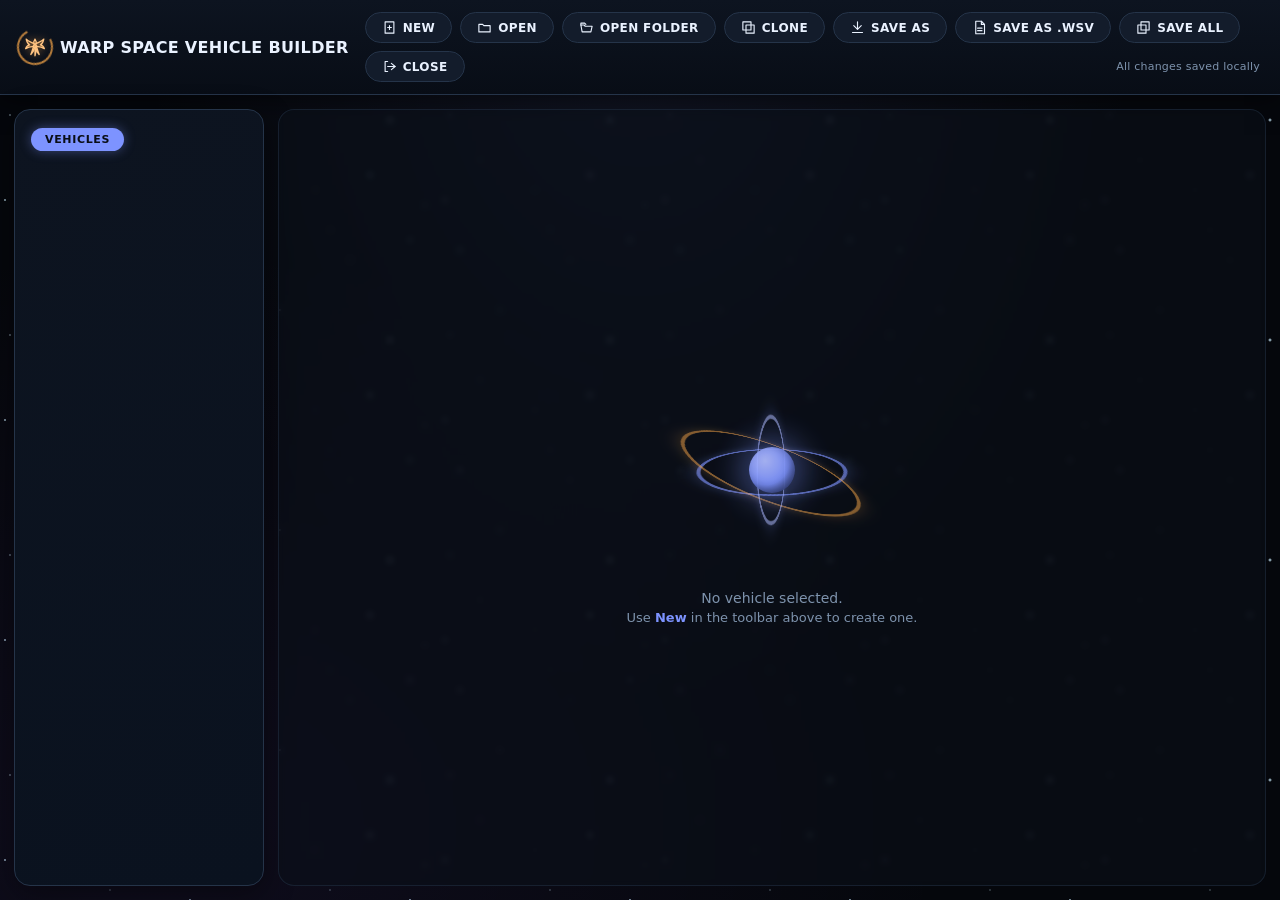
<file: index.html>
<!DOCTYPE html>
<meta charset="utf-8">
<title>Warp Space Vehicle Builder</title>
<meta http-equiv="refresh" content="0; url=WSVB.html">
<link rel="canonical" href="WSVB.html">
<p>Redirecting to <a href="WSVB.html">WSVB.html</a>…</p>
</file>
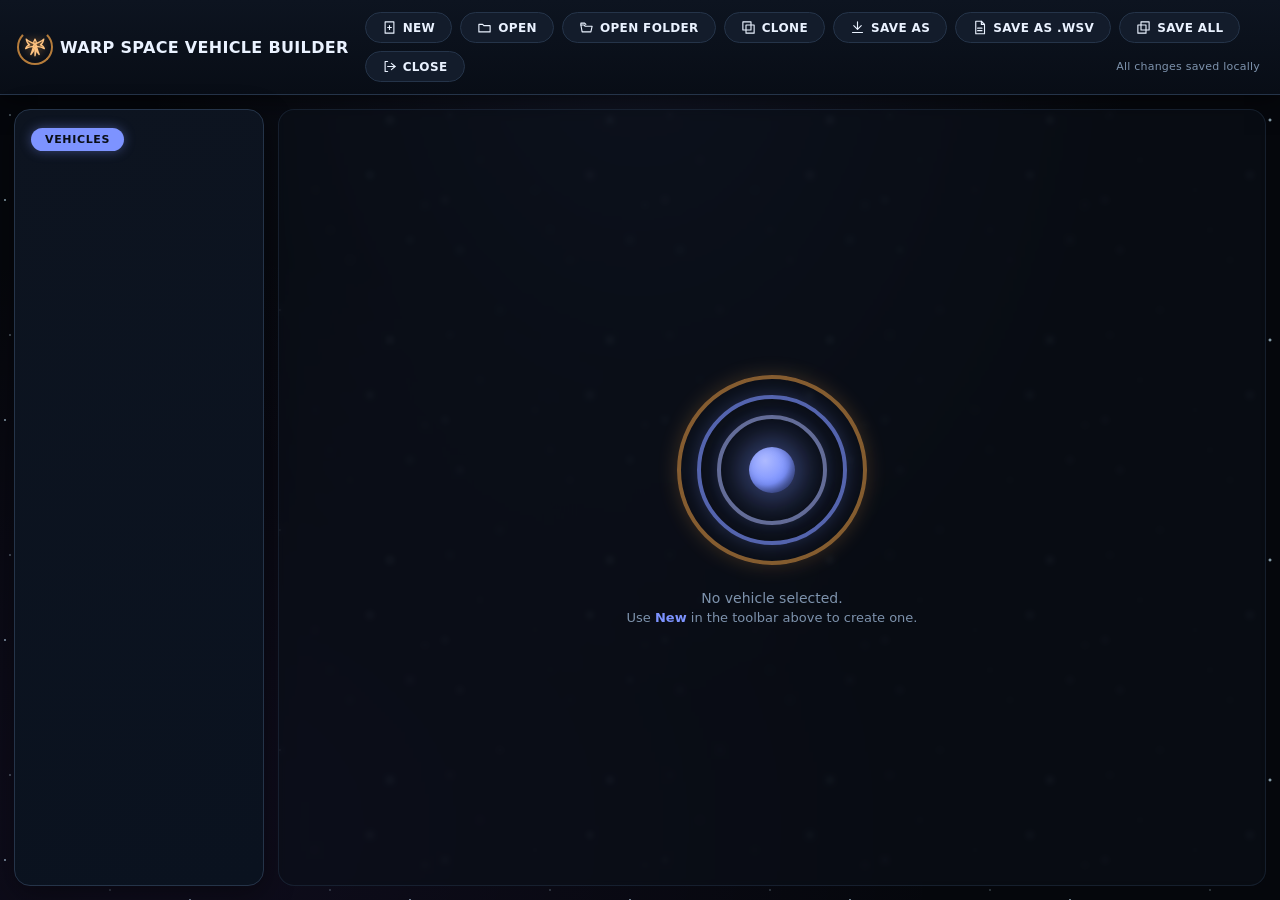
<file: WSVB.html>
<!DOCTYPE html>
<html lang="en">
<head>
<meta charset="UTF-8">
<meta name="viewport" content="width=device-width, initial-scale=1.0">
<title>WSVB - Warp Space Vehicle Builder</title>
<link rel="icon" href="data:image/svg+xml,<svg xmlns=%22http://www.w3.org/2000/svg%22 viewBox=%220 0 100 100%22><text y=%22.9em%22 font-size=%2290%22>&#128640;</text></svg>">
<link rel="stylesheet" href="styles.css?v=20260720a">
</head>
<body>
<div id="app">

  <header class="toolbar">
    <div class="toolbar-title">
      <span class="logo-wrap">
        <span class="logo-ring" aria-hidden="true"></span>
        <svg class="logo-icon" viewBox="0 0 24 24" width="20" height="20" aria-hidden="true">
          <path d="M12 2.5 C10.6 4.5 10.2 6.5 11 8.5 C11.4 9.5 12 10 12 10 C12 10 12.6 9.5 13 8.5 C13.8 6.5 13.4 4.5 12 2.5 Z"/>
          <path d="M11 8 C7.5 6 4 5.5 1.5 2.5 C2 5.5 3 8 5.5 9.5 C3.5 10 1.5 11.5 0.8 14 C3.3 12.5 6 11.5 8.5 11.5 C10 11.5 11 10.5 11 9 Z"/>
          <path d="M13 8 C16.5 6 20 5.5 22.5 2.5 C22 5.5 21 8 18.5 9.5 C20.5 10 22.5 11.5 23.2 14 C20.7 12.5 18 11.5 15.5 11.5 C14 11.5 13 10.5 13 9 Z"/>
          <path d="M10.5 10.5 C9.5 14 8.5 17.5 7 21 C9 19 10.5 16.5 11.5 13.5 Z"/>
          <path d="M12 11 C12 15 12 18.5 12 22.5 C13 19.5 13.3 16 13 12 Z"/>
          <path d="M13.5 10.5 C14.5 14 15.5 17.5 17 21 C15 19 13.5 16.5 12.5 13.5 Z"/>
        </svg>
      </span>
      Warp Space Vehicle Builder
    </div>
    <div class="toolbar-actions">
      <button id="btnNew" title="New Vehicle">
        <svg class="icon" viewBox="0 0 24 24" aria-hidden="true"><rect x="5" y="3" width="14" height="18"/><line x1="12" y1="9" x2="12" y2="15"/><line x1="9" y1="12" x2="15" y2="12"/></svg>
        New
      </button>
      <button id="btnOpen" title="Open .json vehicle files, or legacy .wsv files from the old desktop app">
        <svg class="icon" viewBox="0 0 24 24" aria-hidden="true"><path d="M3 7 L9 7 L11 9 L21 9 L21 19 L3 19 Z"/></svg>
        Open
      </button>
      <input type="file" id="fileOpenInput" multiple hidden>
      <button id="btnOpenFolder" title="Import every .wsv/.json vehicle file in a folder (and its subfolders) at once">
        <svg class="icon" viewBox="0 0 24 24" aria-hidden="true"><path d="M3 8 L8 8 L10 10 L21 10 L19 19 L5 19 Z"/><path d="M3 8 L3 5 L9 5 L11 7"/></svg>
        Open Folder
      </button>
      <input type="file" id="folderOpenInput" webkitdirectory directory multiple hidden>
      <button id="btnClone" title="Clone selected vehicle">
        <svg class="icon" viewBox="0 0 24 24" aria-hidden="true"><rect x="3" y="3" width="13" height="13"/><rect x="8" y="8" width="13" height="13"/></svg>
        Clone
      </button>
      <button id="btnSaveAs" title="Download selected vehicle as .json">
        <svg class="icon" viewBox="0 0 24 24" aria-hidden="true"><line x1="12" y1="3" x2="12" y2="14"/><polyline points="6,9 12,15 18,9"/><line x1="4" y1="20" x2="20" y2="20"/></svg>
        Save As
      </button>
      <button id="btnSaveAsWsv" title="Download selected vehicle as a legacy .wsv file, compatible with the original desktop app">
        <svg class="icon" viewBox="0 0 24 24" aria-hidden="true"><path d="M6 2 L15 2 L20 7 L20 22 L6 22 Z"/><polyline points="15,2 15,7 20,7"/><line x1="9" y1="13" x2="16" y2="13"/><line x1="9" y1="17" x2="16" y2="17"/></svg>
        Save As .wsv
      </button>
      <button id="btnSaveAll" title="Download all vehicles as .json files">
        <svg class="icon" viewBox="0 0 24 24" aria-hidden="true"><rect x="3" y="8" width="13" height="13"/><rect x="8" y="3" width="13" height="13"/></svg>
        Save All
      </button>
      <button id="btnClose" title="Close selected vehicle (keeps it in autosave until removed)">
        <svg class="icon" viewBox="0 0 24 24" aria-hidden="true"><path d="M9 4 L5 4 L5 20 L9 20"/><line x1="21" y1="12" x2="9" y2="12"/><polyline points="15,7 21,12 15,17"/></svg>
        Close
      </button>
      <span class="toolbar-spacer"></span>
      <span id="autosaveStatus" class="autosave-status">All changes saved locally</span>
    </div>
  </header>

  <div class="main-layout">

    <aside class="sidebar">
      <h2>Vehicles</h2>
      <ul id="vehicleList" class="vehicle-list"></ul>
    </aside>

    <section class="editor" id="editorSection">
      <div id="emptyState" class="empty-state">
        <div class="hologram" aria-hidden="true">
          <div class="holo-ring holo-ring-1"></div>
          <div class="holo-ring holo-ring-2"></div>
          <div class="holo-ring holo-ring-3"></div>
          <div class="holo-core"></div>
        </div>
        <p>No vehicle selected.</p>
        <p class="empty-state-hint">Use <strong>New</strong> in the toolbar above to create one.</p>
      </div>

      <div id="editorBody" class="editor-body" hidden>
        <nav class="tabs">
          <button class="tab-btn active" data-tab="info">
            <svg class="icon" viewBox="0 0 24 24" aria-hidden="true"><circle cx="12" cy="12" r="9"/><line x1="12" y1="11" x2="12" y2="16"/><circle cx="12" cy="7.5" r="0.8" fill="currentColor" stroke="none"/></svg>
            Info
          </button>
          <button class="tab-btn" data-tab="features">
            <svg class="icon" viewBox="0 0 24 24" aria-hidden="true"><line x1="4" y1="6" x2="20" y2="6"/><circle cx="9" cy="6" r="2" fill="currentColor" stroke="none"/><line x1="4" y1="12" x2="20" y2="12"/><circle cx="15" cy="12" r="2" fill="currentColor" stroke="none"/><line x1="4" y1="18" x2="20" y2="18"/><circle cx="7" cy="18" r="2" fill="currentColor" stroke="none"/></svg>
            Features
          </button>
          <button class="tab-btn" data-tab="traits">
            <svg class="icon" viewBox="0 0 24 24" aria-hidden="true"><path d="M12 2 L15 9 L22 12 L15 15 L12 22 L9 15 L2 12 L9 9 Z"/></svg>
            Traits
          </button>
          <button class="tab-btn" data-tab="boutique">
            <svg class="icon" viewBox="0 0 24 24" aria-hidden="true"><path d="M3 3 L11 3 L21 13 L13 21 L3 11 Z"/><circle cx="7.5" cy="7.5" r="1.4" fill="currentColor" stroke="none"/></svg>
            Boutique Services
          </button>
          <button class="tab-btn" data-tab="description">
            <svg class="icon" viewBox="0 0 24 24" aria-hidden="true"><rect x="5" y="3" width="14" height="18"/><line x1="8" y1="8" x2="16" y2="8"/><line x1="8" y1="12" x2="16" y2="12"/><line x1="8" y1="16" x2="13" y2="16"/></svg>
            Description
          </button>
        </nav>

        <!-- ============================= INFO TAB ============================= -->
        <div class="tab-panel active" id="tab-info">
          <div class="field-grid">
            <label>Vehicle Name (Optional)
              <input type="text" id="fVehicleName">
            </label>
            <label>Vehicle Class
              <input type="text" id="fVehicleClass">
            </label>
            <label>Vehicle Mission
              <input type="text" id="fVehicleMission">
            </label>
            <div class="field-stack">
              <label>Tier
                <input type="number" id="fTier" min="1" max="10" step="1">
              </label>
              <label>Actual Max Tons
                <span class="input-with-button">
                  <input type="number" id="fActualMaxTons" min="0" step="1">
                  <button id="btnUseRecommendedTons" type="button">Use Recommended</button>
                </span>
              </label>
            </div>
            <label>TL
              <input type="number" id="fTL" min="0" max="20" step="1">
            </label>
          </div>
          <div class="readout-row">
            <span id="lRecommendedMaxTons">Recommended Volume: 0</span>
            <span id="lBuildTons">Build Tons: 0</span>
          </div>

          <fieldset>
            <legend>Structure &amp; Environment</legend>
            <div class="field-grid">
              <label>Compartmentalization
                <select id="fCompartmentalization"></select>
              </label>
              <label>Frame Strength
                <select id="fFrameStrength"></select>
              </label>
              <label>Environmental Interface (Primary)
                <select id="fEnvPrimary"></select>
              </label>
              <label>Environmental Interface (Secondary)
                <select id="fEnvSecondary"></select>
              </label>
              <label>Environmental Interface (Tertiary)
                <select id="fEnvTertiary"></select>
              </label>
              <label>Interface Options
                <select id="fInterfaceOptions"></select>
              </label>
              <label class="checkbox-label">
                <input type="checkbox" id="fVTOLATOL"> VTOL/ATOL
              </label>
              <label class="checkbox-label">
                <input type="checkbox" id="fIncludesLifeSupport"> Includes Life Support
              </label>
            </div>
          </fieldset>

          <fieldset>
            <legend>Crew &amp; Passengers</legend>
            <div class="field-grid">
              <label>Crew Class
                <select id="fCrewClass"></select>
              </label>
              <label>Transport Type
                <select id="fTransportType"></select>
              </label>
              <label>Passenger Class
                <select id="fPassengerClass"></select>
              </label>
            </div>
          </fieldset>

          <fieldset>
            <legend>Weapons</legend>
            <div class="weapons-grid">
              <div class="weapon-col">
                <h4>Capital</h4>
                <select id="fCapitalWeaponType"></select>
                <label>Mk <input type="number" id="fCapitalMk" min="0" step="1"></label>
                <div class="weapon-readout" id="wCapital"></div>
              </div>
              <div class="weapon-col">
                <h4>Standard</h4>
                <select id="fStandardWeaponType"></select>
                <label>Mk <input type="number" id="fStandardMk" min="0" step="1"></label>
                <div class="weapon-readout" id="wStandard"></div>
              </div>
              <div class="weapon-col">
                <h4>Missile</h4>
                <select id="fMissileWeaponType"></select>
                <label>Mk <input type="number" id="fMissileMk" min="0" step="1"></label>
                <div class="weapon-readout" id="wMissile"></div>
              </div>
              <div class="weapon-col">
                <h4>Slug Thrower</h4>
                <select id="fSlugWeaponType"></select>
                <label>Mk <input type="number" id="fSlugMk" min="0" step="1"></label>
                <div class="weapon-readout" id="wSlug"></div>
              </div>
            </div>
          </fieldset>
        </div>

        <!-- ============================= FEATURES TAB ============================= -->
        <div class="tab-panel" id="tab-features">
          <h3>Operations</h3>
          <table class="feature-table" id="operationsTable"></table>

          <h3>Platform</h3>
          <table class="feature-table" id="platformTable"></table>
        </div>

        <!-- ============================= TRAITS TAB ============================= -->
        <div class="tab-panel" id="tab-traits">
          <div class="picker-columns">
            <div class="picker-col">
              <h3>Repository</h3>
              <div class="listbox trait-repo-wrap" id="traitsRepositoryWrap">
                <table class="feature-table trait-repo-table" id="traitsRepositoryTable"></table>
              </div>
              <div class="picker-controls">
                <label>Level <input type="number" id="fTraitLevel" min="1" value="1" step="1"></label>
                <button id="btnAddTrait">Add &rarr;</button>
              </div>
            </div>
            <div class="picker-col">
              <h3>Selected</h3>
              <div class="listbox trait-repo-wrap" id="traitsSelectedWrap">
                <table class="feature-table trait-repo-table" id="traitsSelectedTable"></table>
              </div>
              <div class="picker-controls">
                <button id="btnRemoveTrait">&larr; Remove</button>
              </div>
            </div>
          </div>
          <div class="info-box" id="traitInformation"></div>
        </div>

        <!-- ============================= BOUTIQUE SERVICES TAB ============================= -->
        <div class="tab-panel" id="tab-boutique">
          <div class="picker-columns">
            <div class="picker-col">
              <h3>Repository</h3>
              <div class="listbox boutique-repo-wrap" id="boutiqueRepositoryWrap">
                <table class="feature-table boutique-repo-table" id="boutiqueRepositoryTable"></table>
              </div>
              <div class="picker-controls">
                <button id="btnAddBoutique">Add &rarr;</button>
              </div>
            </div>
            <div class="picker-col">
              <h3>Selected</h3>
              <div class="listbox boutique-repo-wrap" id="boutiqueSelectedWrap">
                <table class="feature-table boutique-repo-table" id="boutiqueSelectedTable"></table>
              </div>
              <div class="picker-controls">
                <button id="btnRemoveBoutique">&larr; Remove</button>
              </div>
            </div>
          </div>
          <div class="info-box" id="boutiqueInformation"></div>
        </div>

        <!-- ============================= DESCRIPTION TAB ============================= -->
        <div class="tab-panel" id="tab-description">
          <textarea id="fVehicleDescription" rows="20" placeholder="Vehicle description..."></textarea>
        </div>
      </div>
    </section>

    <aside class="summary-panel" id="summaryPanel" hidden>
      <h2>CP Summary</h2>

      <table class="summary-table">
        <thead>
          <tr><th></th><th>CP</th><th>Tons</th></tr>
        </thead>
        <tbody>
          <tr><td>Max CP</td><td id="sMaxCP">0</td><td id="sMaxTons">0</td></tr>
          <tr><td>Unspent CP</td><td id="sUnspentCP">0</td><td id="sUnspentTons">0</td></tr>
          <tr><td>Features</td><td id="sFeaturesCP">0</td><td id="sTotalFeatureTons">0</td></tr>
          <tr><td>Weapons</td><td id="sWeaponsCP">0</td><td id="sTotalWeaponTons">0</td></tr>
          <tr><td>Traits</td><td id="sTraitsCP">0</td><td id="sTraitsTons">0</td></tr>
          <tr><td>Boutique Services</td><td id="sBoutiqueCP">0</td><td id="sBoutiqueTons">0</td></tr>
          <tr><td>Environmental</td><td id="sEnvironmentalCP">0</td><td id="sEnvironmentalTons">0</td></tr>
          <tr><td>Interface Option</td><td id="sInterfaceOptionCP">0</td><td id="sInterfaceOptionTons">0</td></tr>
          <tr><td id="sFrameStrengthLabel">Frame Strength</td><td id="sFrameStrengthCP">0</td><td id="sFrameStrengthTons">0</td></tr>
          <tr><td id="sCompartmentalizationLabel">Compartmentalization</td><td id="sCompartmentalizationCP">0</td><td id="sCompartmentalizationTons">0</td></tr>
        </tbody>
      </table>

      <h2>Statistics</h2>
      <div id="statisticsBlock" class="statistics-block"></div>
    </aside>

  </div>
</div>

<script src="data.js?v=20260720a"></script>
<script src="model.js?v=20260720a"></script>
<script src="app.js?v=20260720a"></script>
</body>
</html>
</file>
<file: styles.css>
:root {
  --bg: #05070c;
  --bg-panel: #0d1420;
  --bg-panel-alt: #131c2b;
  --border: #253449;
  --border-soft: #25344980;
  --text: #eaf2ff;
  --text-dim: #7e93ad;

  --blue: #7d93ff;
  --blue-strong: #aebaff;
  --blue-dim: rgba(125, 147, 255, 0.16);

  --amber: #ffab4a;
  --amber-strong: #ffc482;
  --amber-dim: rgba(255, 171, 74, 0.16);

  --accent: var(--blue);
  --accent-strong: var(--blue-strong);
  --accent-dim: var(--blue-dim);
  --accent-glow: rgba(125, 147, 255, 0.4);

  --warn: var(--amber);
  --warn-dim: var(--amber-dim);
  --danger: #ff6b6b;
  --danger-dim: rgba(255, 107, 107, 0.18);
  --positive: #5be0a0;

  --ink: #0a0e16;
  --radius: 16px;
  --radius-pill: 999px;
  --font-display: "Segoe UI", system-ui, -apple-system, sans-serif;
  --font-mono: "SFMono-Regular", Consolas, "Liberation Mono", Menlo, monospace;
}

* { box-sizing: border-box; }

html, body {
  height: 100%;
  margin: 0;
  background: var(--bg);
  color: var(--text);
  font-family: var(--font-display);
  font-size: 14px;
}

body {
  background-image:
    radial-gradient(ellipse at 12% 92%, rgba(150, 90, 255, 0.07), transparent 50%),
    radial-gradient(ellipse at top, rgba(125, 147, 255, 0.09), transparent 55%),
    radial-gradient(1.5px 1.5px at 20px 30px, #cdefff, transparent),
    radial-gradient(1px 1px at 60px 90px, #cdefff, transparent),
    radial-gradient(1px 1px at 130px 40px, rgba(205, 239, 255, 0.7), transparent),
    radial-gradient(2px 2px at 170px 120px, #cdefff, transparent),
    radial-gradient(1px 1px at 40px 160px, rgba(205, 239, 255, 0.6), transparent),
    radial-gradient(1.5px 1.5px at 190px 20px, #cdefff, transparent),
    radial-gradient(1px 1px at 95px 190px, rgba(205, 239, 255, 0.5), transparent),
    radial-gradient(1px 1px at 10px 115px, #cdefff, transparent),
    radial-gradient(2px 2px at 150px 175px, rgba(205, 239, 255, 0.8), transparent),
    radial-gradient(1px 1px at 205px 205px, #cdefff, transparent),
    radial-gradient(1px 1px at 110px 10px, rgba(205, 239, 255, 0.6), transparent),
    radial-gradient(1.5px 1.5px at 5px 200px, #cdefff, transparent);
  background-repeat:
    no-repeat, no-repeat,
    repeat, repeat, repeat, repeat, repeat, repeat, repeat, repeat, repeat, repeat, repeat, repeat;
  background-size:
    100% 100%, 100% 100%,
    220px 220px, 220px 220px, 220px 220px, 220px 220px, 220px 220px, 220px 220px,
    220px 220px, 220px 220px, 220px 220px, 220px 220px, 220px 220px, 220px 220px;
  background-attachment: fixed;
}

#app {
  display: flex;
  flex-direction: column;
  height: 100vh;
}

/* ---------------- Toolbar ---------------- */
.toolbar {
  display: flex;
  align-items: center;
  gap: 16px;
  padding: 12px 20px;
  background: linear-gradient(180deg, var(--bg-panel), #080d16);
  border-bottom: 1px solid var(--border);
  box-shadow: 0 4px 24px rgba(0, 0, 0, 0.5);
  flex-shrink: 0;
}

.toolbar-title {
  display: inline-flex;
  align-items: center;
  gap: 10px;
  font-family: var(--font-display);
  font-weight: 800;
  font-size: 16px;
  letter-spacing: 0.02em;
  text-transform: uppercase;
  color: var(--text);
  white-space: nowrap;
}

.logo-wrap {
  position: relative;
  display: inline-flex;
  align-items: center;
  justify-content: center;
  width: 30px;
  height: 30px;
  flex-shrink: 0;
}

.logo-ring {
  position: absolute;
  inset: -3px;
  border: 2px solid var(--amber);
  border-top-color: transparent;
  border-radius: 50%;
  opacity: 0.7;
  animation: logo-spin 5s linear infinite;
}

@keyframes logo-spin {
  from { transform: rotate(0deg); }
  to { transform: rotate(360deg); }
}

.logo-icon {
  position: relative;
  fill: var(--amber-dim);
  stroke: var(--amber-strong);
  stroke-width: 1.6;
  stroke-linejoin: round;
  filter: drop-shadow(0 0 4px rgba(255, 171, 74, 0.4));
  flex-shrink: 0;
}

/* Shared icon styling for buttons/tabs */
.icon {
  width: 15px;
  height: 15px;
  fill: none;
  stroke: currentColor;
  stroke-width: 1.8;
  stroke-linejoin: round;
  stroke-linecap: round;
  flex-shrink: 0;
  vertical-align: -2px;
}

.toolbar-actions {
  display: flex;
  align-items: center;
  gap: 8px;
  flex: 1;
  flex-wrap: wrap;
}

.toolbar-spacer { flex: 1; }

.autosave-status {
  font-family: var(--font-display);
  color: var(--text-dim);
  font-size: 11px;
  letter-spacing: 0.02em;
  white-space: nowrap;
  min-width: 190px;
  text-align: right;
}

button {
  position: relative;
  display: inline-flex;
  align-items: center;
  gap: 6px;
  background: var(--bg-panel-alt);
  color: var(--text);
  border: 1px solid var(--border);
  border-radius: var(--radius-pill);
  padding: 7px 16px;
  font-size: 12px;
  font-family: var(--font-display);
  font-weight: 700;
  text-transform: uppercase;
  letter-spacing: 0.03em;
  cursor: pointer;
  transition: background 0.15s ease, color 0.15s ease, box-shadow 0.15s ease, border-color 0.15s ease, transform 0.1s ease;
}
button:hover {
  background: var(--blue);
  border-color: var(--blue);
  color: var(--ink);
  box-shadow: 0 0 18px var(--accent-glow);
}
button:active { transform: scale(0.96); }
button.primary { background: var(--blue); border-color: var(--blue); color: var(--ink); }
button.danger:hover { background: var(--danger); border-color: var(--danger); color: var(--ink); box-shadow: 0 0 18px rgba(255, 107, 107, 0.4); }

/* ---------------- Main layout ---------------- */
.main-layout {
  display: flex;
  flex: 1;
  min-height: 0;
  gap: 14px;
  padding: 14px;
}

.sidebar {
  position: relative;
  width: 250px;
  flex-shrink: 0;
  background: linear-gradient(160deg, var(--bg-panel), #0a121f);
  border: 1px solid var(--border);
  border-radius: var(--radius);
  box-shadow: 0 8px 30px rgba(0, 0, 0, 0.4);
  padding: 18px 16px;
  overflow-y: auto;
}

.sidebar h2, .summary-panel h2 {
  display: inline-block;
  font-family: var(--font-display);
  font-weight: 800;
  font-size: 11px;
  text-transform: uppercase;
  letter-spacing: 0.06em;
  color: var(--ink);
  background: var(--blue);
  padding: 5px 14px;
  border-radius: var(--radius-pill);
  margin: 0 0 14px;
  box-shadow: 0 0 12px var(--accent-glow);
}

.vehicle-list {
  list-style: none;
  margin: 0;
  padding: 0;
}

.vehicle-list li {
  position: relative;
  padding: 10px 12px;
  border-radius: 12px;
  cursor: pointer;
  margin-bottom: 6px;
  font-size: 13px;
  line-height: 1.3;
  border: 1px solid transparent;
  word-break: break-word;
  transition: border-color 0.15s ease, background 0.15s ease, box-shadow 0.15s ease;
}

.vehicle-list li:hover { background: var(--bg-panel-alt); }
.vehicle-list li.selected {
  background: var(--blue-dim);
  border-color: var(--blue);
  box-shadow: 0 0 14px var(--accent-glow);
}
.vehicle-list li .dirty-dot {
  color: var(--amber);
  margin-left: 4px;
  animation: blip 1.4s ease-in-out infinite;
  display: inline-block;
}

.vehicle-list-line1 {
  font-weight: 600;
  color: var(--text);
}
.vehicle-list-line2 {
  color: var(--text-dim);
  font-size: 12px;
  margin-top: 2px;
}

@keyframes blip {
  0%, 100% { opacity: 1; }
  50% { opacity: 0.3; }
}

.editor {
  flex: 1;
  min-width: 0;
  overflow-y: auto;
  padding: 22px 26px;
  background: rgba(11, 17, 27, 0.55);
  border: 1px solid var(--border-soft);
  border-radius: var(--radius);
  -webkit-backdrop-filter: blur(3px);
  backdrop-filter: blur(3px);
}

.empty-state:not([hidden]) {
  display: flex;
  flex-direction: column;
  align-items: center;
  justify-content: center;
  height: 100%;
  color: var(--text-dim);
  gap: 4px;
  text-align: center;
  font-family: var(--font-display);
}

.empty-state p { margin: 0; }
.empty-state-hint { font-size: 13px; }
.empty-state-hint strong { color: var(--accent); }

/* ---------------- Holographic gyroscope core (empty state) ---------------- */
.hologram {
  position: relative;
  width: 200px;
  height: 200px;
  margin: 0 auto 16px;
  perspective: 700px;
}

.holo-core {
  position: absolute;
  top: 50%;
  left: 50%;
  width: 46px;
  height: 46px;
  margin: -23px 0 0 -23px;
  border-radius: 50%;
  background: radial-gradient(circle at 35% 30%, var(--blue-strong), var(--blue) 55%, #2a3a7a 100%);
  box-shadow: 0 0 30px 10px var(--accent-glow), inset -4px -4px 10px rgba(0, 0, 0, 0.35);
  animation: blip 2.4s ease-in-out infinite;
}

.holo-ring {
  position: absolute;
  top: 50%;
  left: 50%;
  width: 150px;
  height: 150px;
  margin: -75px 0 0 -75px;
  border-radius: 50%;
  border: 4px solid var(--blue);
  box-shadow: 0 0 20px var(--accent-glow);
  opacity: 0.65;
}
.holo-ring-1 { animation: holo-spin-1 6s linear infinite; }
.holo-ring-2 {
  width: 190px; height: 190px; margin: -95px 0 0 -95px;
  border-color: var(--amber);
  opacity: 0.5;
  box-shadow: 0 0 20px rgba(255, 171, 74, 0.4);
  animation: holo-spin-2 9s linear infinite;
}
.holo-ring-3 {
  width: 110px; height: 110px; margin: -55px 0 0 -55px;
  border-color: var(--blue-strong);
  opacity: 0.55;
  animation: holo-spin-3 4.5s linear infinite;
}

@keyframes holo-spin-1 {
  from { transform: rotateX(72deg) rotateZ(0deg); }
  to { transform: rotateX(72deg) rotateZ(360deg); }
}
@keyframes holo-spin-2 {
  from { transform: rotateX(72deg) rotateY(20deg) rotateZ(60deg); }
  to { transform: rotateX(72deg) rotateY(20deg) rotateZ(-300deg); }
}
@keyframes holo-spin-3 {
  from { transform: rotateY(75deg) rotateZ(30deg); }
  to { transform: rotateY(75deg) rotateZ(390deg); }
}

.summary-panel {
  position: relative;
  width: 330px;
  flex-shrink: 0;
  background: linear-gradient(200deg, var(--bg-panel), #0a121f);
  border: 1px solid var(--border);
  border-radius: var(--radius);
  box-shadow: 0 8px 30px rgba(0, 0, 0, 0.4);
  padding: 18px 16px;
  overflow-y: auto;
}

/* ---------------- Tabs ---------------- */
.tabs {
  display: flex;
  gap: 8px;
  margin-bottom: 20px;
  flex-wrap: wrap;
}

.tab-btn {
  background: var(--bg-panel-alt);
  border: 1px solid var(--border);
  border-radius: var(--radius-pill);
  padding: 8px 16px;
  font-family: var(--font-display);
  font-weight: 700;
  font-size: 12px;
  text-transform: uppercase;
  letter-spacing: 0.03em;
  color: var(--text-dim);
}

.tab-btn:hover { background: var(--bg-panel); color: var(--text); box-shadow: none; }
.tab-btn.active {
  background: var(--blue);
  border-color: var(--blue);
  color: var(--ink);
  animation: tab-pulse 2.6s ease-in-out infinite;
}

@keyframes tab-pulse {
  0%, 100% { box-shadow: 0 0 10px var(--accent-glow); }
  50% { box-shadow: 0 0 20px var(--accent-glow); }
}

.tab-panel { display: none; }
.tab-panel.active { display: block; }

h3 {
  display: inline-block;
  font-family: var(--font-display);
  font-weight: 800;
  font-size: 12px;
  text-transform: uppercase;
  letter-spacing: 0.05em;
  color: var(--ink);
  background: var(--amber);
  padding: 5px 14px;
  border-radius: var(--radius-pill);
  margin: 0 0 14px;
  box-shadow: 0 0 12px rgba(255, 171, 74, 0.3);
}

/* ---------------- Forms ---------------- */
.field-grid {
  display: grid;
  grid-template-columns: repeat(auto-fit, minmax(220px, 1fr));
  gap: 12px 16px;
  margin-bottom: 14px;
}

/* Bottom-align each field so a label that wraps to two lines (e.g. "Environmental
   Interface (Secondary)") doesn't push its input out of line with its neighbors.
   Skipped on the grid holding .field-stack (Tier/Actual Max Tons), which is taller
   than a normal field and shouldn't be squashed to the row's bottom edge. */
.field-grid:not(:has(.field-stack)) {
  align-items: end;
}

.field-stack {
  display: flex;
  flex-direction: column;
  gap: 12px;
}

label {
  display: flex;
  flex-direction: column;
  gap: 4px;
  font-size: 11px;
  font-weight: 600;
  text-transform: uppercase;
  letter-spacing: 0.03em;
  color: var(--text-dim);
}

.checkbox-label {
  flex-direction: row;
  align-items: center;
  gap: 8px;
  font-size: 13px;
  font-weight: 400;
  text-transform: none;
  letter-spacing: normal;
  color: var(--text);
}

input, select, textarea {
  background: var(--bg-panel-alt);
  color: var(--text);
  border: 1px solid var(--border);
  border-radius: 10px;
  padding: 7px 10px;
  font-size: 13px;
  font-family: var(--font-display);
}
input[type="number"] { font-family: var(--font-mono); font-weight: 600; }

input:focus, select:focus, textarea:focus {
  outline: none;
  border-color: var(--accent);
  box-shadow: 0 0 0 1px var(--accent), 0 0 10px var(--accent-glow);
}

input[type="number"] { width: 100%; }

/* Hide native number spinners - our own spin buttons replace them everywhere,
   since iOS Safari never renders native ones and desktop's are inconsistent. */
input[type="number"] { -moz-appearance: textfield; }
input[type="number"]::-webkit-outer-spin-button,
input[type="number"]::-webkit-inner-spin-button {
  -webkit-appearance: none;
  margin: 0;
}

.spinner-wrap {
  display: inline-flex;
  align-items: stretch;
  width: 100%;
  border: 1px solid var(--border);
  border-radius: var(--radius-pill);
  background: var(--bg-panel-alt);
  overflow: hidden;
}
.spinner-wrap input[type="number"] {
  flex: 1;
  min-width: 0;
  width: auto;
  text-align: center;
  border: none;
  background: transparent;
  border-radius: 0;
  padding-left: 2px;
  padding-right: 2px;
}
.spinner-wrap:focus-within {
  border-color: var(--accent);
  box-shadow: 0 0 10px var(--accent-glow);
}
.spinner-wrap:focus-within input[type="number"] { box-shadow: none; }
.spin-btn {
  flex-shrink: 0;
  width: 32px;
  padding: 0;
  display: flex;
  align-items: center;
  justify-content: center;
  border: none;
  border-radius: 0;
  background: transparent;
  font-family: var(--font-display);
  font-weight: 700;
  font-size: 16px;
  line-height: 1;
  color: var(--text-dim);
  box-shadow: none;
}
.spin-btn:hover { color: var(--blue-strong); background: var(--blue-dim); box-shadow: none; }
.spin-btn:active { transform: none; }

.input-with-button {
  display: flex;
  flex-direction: column;
  gap: 6px;
}
.input-with-button .spinner-wrap { width: 100%; }
.input-with-button button:not(.spin-btn) { width: 100%; font-size: 11px; padding: 7px 8px; justify-content: center; }

.readout-row {
  display: flex;
  gap: 24px;
  font-family: var(--font-mono);
  color: var(--text-dim);
  font-size: 12.5px;
  margin-bottom: 16px;
}

fieldset {
  position: relative;
  border: 1px solid var(--border);
  border-radius: var(--radius);
  padding: 16px 16px 16px;
  margin: 0 0 16px;
  background: var(--bg-panel-alt);
}

legend {
  padding: 4px 14px;
  font-family: var(--font-display);
  font-weight: 800;
  color: var(--ink);
  background: var(--blue);
  font-size: 10.5px;
  text-transform: uppercase;
  letter-spacing: 0.06em;
  border-radius: var(--radius-pill);
  box-shadow: 0 0 10px var(--accent-glow);
}

.weapons-grid {
  display: grid;
  grid-template-columns: repeat(auto-fit, minmax(180px, 1fr));
  gap: 16px;
}

.weapon-col h4 {
  display: inline-block;
  margin: 0 0 10px;
  font-family: var(--font-display);
  font-weight: 800;
  font-size: 12px;
  text-transform: uppercase;
  letter-spacing: 0.04em;
  color: var(--blue-strong);
  padding-bottom: 4px;
  border-bottom: 3px solid var(--blue);
}

.weapon-col select { width: 100%; margin-bottom: 8px; }
.weapon-col label { flex-direction: row; align-items: center; gap: 6px; margin-bottom: 8px; }
.weapon-col label .spinner-wrap { width: 100px; }

.weapon-readout {
  font-family: var(--font-mono);
  font-size: 12px;
  color: var(--text-dim);
  line-height: 1.5;
}

textarea {
  width: 100%;
  resize: vertical;
  font-family: var(--font-display);
}

/* ---------------- Feature table ---------------- */
.feature-table {
  width: 100%;
  table-layout: fixed;
  border-collapse: collapse;
  margin-bottom: 20px;
  font-size: 13px;
}

/* Fixed column widths so the table doesn't reflow between vehicles just
   because one has longer Notes text or more digits in Mk/Cost/Tons. */
.feature-table th:nth-child(1), .feature-table td:nth-child(1) { width: 22%; }
.feature-table th:nth-child(2), .feature-table td:nth-child(2) { width: 13%; text-align: center; }
.feature-table th:nth-child(3), .feature-table td:nth-child(3) { width: 13%; text-align: center; }
.feature-table th:nth-child(4), .feature-table td:nth-child(4) { width: 9%; }
.feature-table th:nth-child(5), .feature-table td:nth-child(5) { width: 9%; }
.feature-table th:nth-child(6), .feature-table td:nth-child(6) { width: 10%; }
.feature-table th:nth-child(7), .feature-table td:nth-child(7) { width: 24%; }

.feature-table th {
  text-align: left;
  font-family: var(--font-display);
  color: var(--blue-strong);
  font-weight: 700;
  font-size: 11px;
  text-transform: uppercase;
  letter-spacing: 0.04em;
  padding: 8px;
  border-bottom: 2px solid var(--border);
}

.feature-table th.col-readonly {
  text-align: right;
}

.feature-table td {
  padding: 7px 8px;
  border-bottom: 1px solid var(--border-soft);
  vertical-align: middle;
  overflow-wrap: break-word;
}

.feature-table .spinner-wrap {
  width: 92px;
}
.feature-table .spin-btn {
  width: 24px;
  font-size: 14px;
}

.feature-table .feature-name { font-weight: 600; }
.feature-table .feature-notes { color: var(--text-dim); font-size: 12px; font-family: var(--font-display); }
.feature-table .readonly-cell { color: var(--text); font-family: var(--font-mono); font-weight: 600; text-align: right; font-variant-numeric: tabular-nums; }

/* ---------------- Traits / Boutique pickers ---------------- */
.picker-columns {
  display: flex;
  gap: 16px;
  flex-wrap: wrap;
}

.picker-col {
  flex: 1;
  min-width: 260px;
}

.listbox {
  position: relative;
  width: 100%;
  height: 320px;
  overflow-y: auto;
  background: var(--bg-panel-alt);
  border: 1px solid var(--border);
  border-radius: var(--radius);
}
.listbox:focus { outline: none; border-color: var(--accent); box-shadow: 0 0 10px var(--accent-glow); }

.listbox-empty {
  padding: 10px;
  color: var(--text-dim);
  font-size: 13px;
  font-style: italic;
}

/* ---------------- Sortable Traits / Boutique Services repository tables ---------------- */
.trait-repo-wrap, .boutique-repo-wrap {
  padding: 0 6px;
}
.trait-repo-table, .boutique-repo-table {
  width: 100%;
  margin-bottom: 0;
  table-layout: fixed;
}
.trait-repo-table th:nth-child(1), .trait-repo-table td:nth-child(1) { width: 40%; }
.trait-repo-table th:nth-child(2), .trait-repo-table td:nth-child(2) { width: 40%; }
.trait-repo-table th:nth-child(3), .trait-repo-table td:nth-child(3) { width: 20%; text-align: right; }

.boutique-repo-table th:nth-child(1), .boutique-repo-table td:nth-child(1) { width: 75%; }
.boutique-repo-table th:nth-child(2), .boutique-repo-table td:nth-child(2) { width: 25%; text-align: right; }

.trait-repo-table thead th, .boutique-repo-table thead th {
  position: sticky;
  top: 0;
  background: var(--bg-panel-alt);
  z-index: 1;
  cursor: pointer;
  user-select: none;
}
.trait-repo-table thead th.sortable:hover, .boutique-repo-table thead th.sortable:hover { color: var(--blue-strong); }

.trait-repo-table td, .boutique-repo-table td {
  font-size: 12.5px;
  overflow-wrap: break-word;
}

.repo-row { cursor: pointer; }
.repo-row:hover td { background: var(--bg-panel); }
.repo-row.selected td {
  background: var(--blue-dim);
  color: var(--accent-strong);
}
.repo-row.selected td:first-child { box-shadow: inset 2px 0 0 var(--blue); }
.repo-row-owned td { color: var(--text-dim); font-style: italic; }
.repo-row-owned.selected td { color: var(--accent-strong); }

.picker-controls {
  display: flex;
  align-items: center;
  gap: 8px;
  margin-top: 8px;
}

.picker-controls label {
  flex-direction: row;
  align-items: center;
  gap: 6px;
}
.picker-controls label .spinner-wrap { width: 100px; }

.info-box {
  margin-top: 16px;
  padding: 14px;
  background: var(--bg-panel-alt);
  border: 1px solid var(--border);
  border-radius: var(--radius);
  font-family: var(--font-display);
  font-size: 12.5px;
  line-height: 1.6;
  white-space: pre-wrap;
  min-height: 60px;
}

/* ---------------- Summary panel ---------------- */
.summary-table {
  width: 100%;
  border-collapse: collapse;
  font-size: 12.5px;
  margin-bottom: 20px;
}

.summary-table th {
  text-align: right;
  font-family: var(--font-display);
  color: var(--blue-strong);
  font-weight: 700;
  font-size: 10.5px;
  text-transform: uppercase;
  letter-spacing: 0.04em;
  padding: 4px;
  border-bottom: 2px solid var(--border);
}
.summary-table th:first-child { text-align: left; }

.summary-table td {
  padding: 6px 4px;
  border-bottom: 1px solid var(--border-soft);
}

.summary-table td:nth-child(2),
.summary-table td:nth-child(3) {
  text-align: right;
  font-family: var(--font-mono);
  font-weight: 600;
  font-variant-numeric: tabular-nums;
  width: 52px;
}

.summary-table td.value-negative { color: var(--danger); text-shadow: 0 0 8px rgba(255, 107, 107, 0.5); }
.summary-table td.value-positive { color: var(--accent-strong); }

.statistics-block {
  font-size: 12.5px;
  line-height: 1.6;
  color: var(--text-dim);
}

.statistics-block strong {
  color: var(--text);
  font-weight: 700;
}

.statistics-block .stats-title {
  font-family: var(--font-display);
  color: var(--accent-strong);
  font-weight: 800;
  text-transform: uppercase;
  letter-spacing: 0.03em;
  margin-bottom: 8px;
  padding-bottom: 8px;
  border-bottom: 1px solid var(--border-soft);
}

.statistics-block .stats-description {
  margin-top: 10px;
  color: var(--text);
  font-family: var(--font-display);
}

table.stats-weapons {
  width: 100%;
  border-collapse: collapse;
  margin: 10px 0;
  font-family: var(--font-mono);
  font-size: 12px;
}

table.stats-weapons th, table.stats-weapons td {
  border: 1px solid var(--border-soft);
  padding: 5px 7px;
  text-align: left;
}

table.stats-weapons th:nth-child(n+2),
table.stats-weapons td:nth-child(n+2) {
  text-align: center;
}

table.stats-weapons th { color: var(--blue-strong); font-family: var(--font-display); text-transform: uppercase; letter-spacing: 0.04em; font-size: 10.5px; }

/* ---------------- Misc ---------------- */
* { scrollbar-color: var(--blue) var(--bg-panel-alt); }

::-webkit-scrollbar { width: 14px; height: 14px; }
::-webkit-scrollbar-track { background: var(--bg-panel-alt); }
::-webkit-scrollbar-thumb {
  background: var(--blue);
  border-radius: 7px;
  border: 3px solid var(--bg-panel-alt);
}
::-webkit-scrollbar-thumb:hover { background: var(--blue-strong); }
::-webkit-scrollbar-thumb:active { background: var(--amber); }
::-webkit-scrollbar-corner { background: var(--bg-panel-alt); }

/* Touch-device scroll indicator (iOS can't recolor its native scrollbar) - see initTouchScrollbars() in app.js */
.touch-scrollbar-track {
  position: sticky;
  top: 0;
  height: 0;
  z-index: 6;
  pointer-events: none;
}
/* Thumb bar itself is hidden - hard to grab reliably by touch and just added
   visual noise once the up/down buttons were in place. Kept in the DOM (its
   sizing logic in app.js is harmless dead weight) in case it's wanted back. */
.touch-scrollbar-thumb { display: none; }

.touch-scroll-btn {
  position: absolute;
  right: 2px;
  width: 30px;
  height: 30px;
  border-radius: 50%;
  border: 1px solid var(--blue);
  background: var(--bg-panel-alt);
  color: var(--blue-strong);
  font-size: 11px;
  line-height: 1;
  display: flex;
  align-items: center;
  justify-content: center;
  pointer-events: auto;
  box-shadow: 0 2px 10px rgba(0, 0, 0, 0.6);
  z-index: 7;
}
.touch-scroll-up { top: 0; }
.touch-scroll-btn:active { background: var(--blue); color: var(--ink); }
.touch-scroll-btn:disabled { opacity: 0.25; }

::selection { background: var(--accent-dim); color: var(--accent-strong); }

@media (prefers-reduced-motion: reduce) {
  .tab-btn.active,
  .vehicle-list li .dirty-dot,
  .holo-ring,
  .holo-core,
  .logo-ring {
    animation: none;
  }
}
</file>
